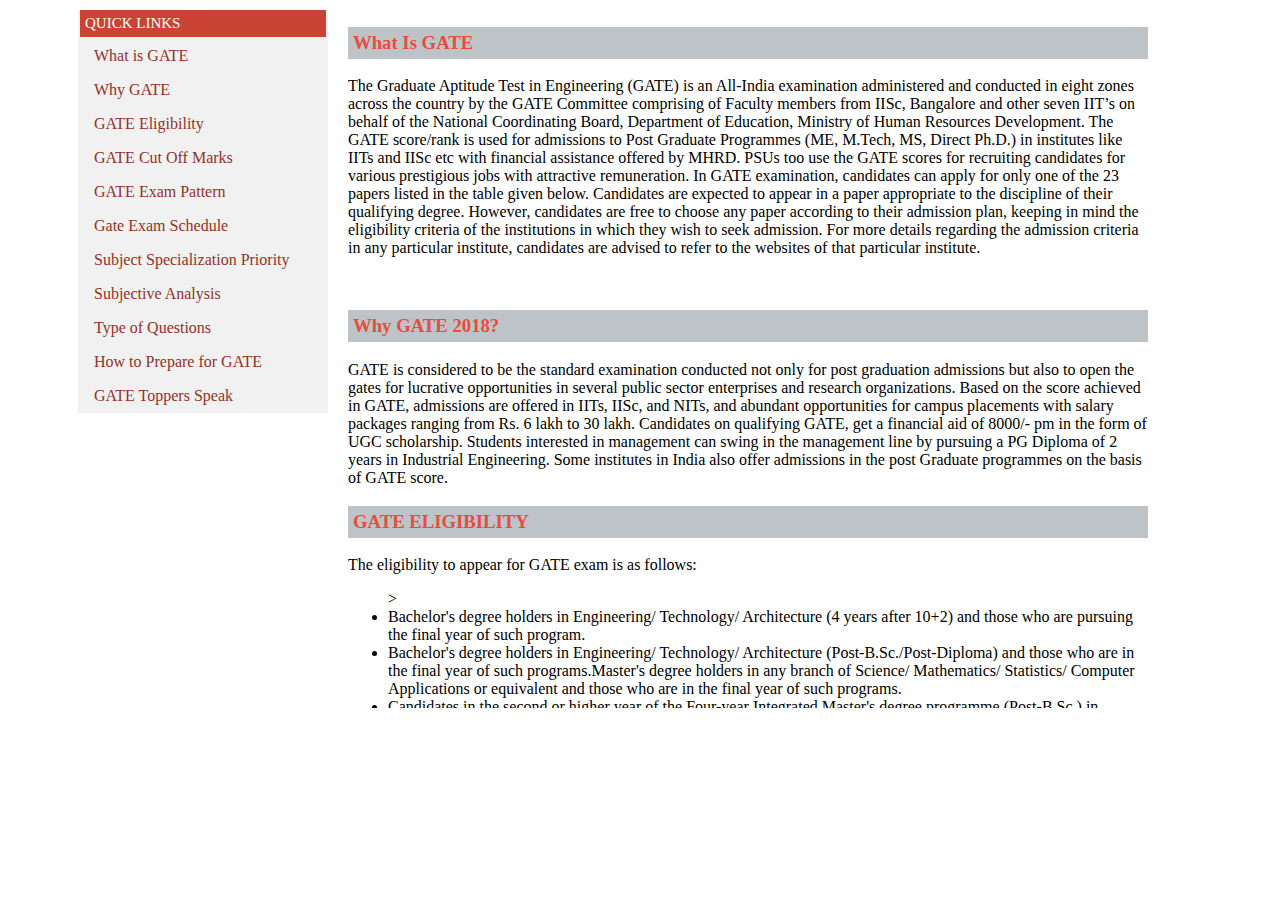
<file: gate_page/gate_page.htm>
<html>
<head>
<style>

.nav{
float:left;
margin:0px 20px 0px 70px;
}
.scroll{
}
.nav ul {
 list-style-type: none;
    margin: 0;
    padding: 0;
    width: 250px;
    background-color: #f1f1f1;

}

.nav li a {
    display: block;
    color: #000;
    padding: 8px 16px;
    text-decoration: none;
	color:#943126;
}
.nav li a:hover {
    background-color: #555;
    color:white;
}
div.scroll {
    background-color:white;
    width: 800px;
    height: 700px;
    overflow: scroll;
	float:left;
}
.scroll h3{
background-color:#BDC3C7;
color:#E74C3C;
padding:5px;
}
</style>
</head>
<body>
<div>
<div class="nav">
<ul>
   <li style="background-color:#CB4335;color:white;font-size:15px;padding:5px;margin:2px;">QUICK LINKS</li>
  <li><a href="#1">What is GATE</a></li>
  <li><a href="#2">Why GATE</a></li>
  <li><a href="#3">GATE Eligibility</a></li>
  <li><a href="#4">GATE Cut Off Marks</a></li>
  <li><a href="#5">GATE Exam Pattern</a></li>
  <li><a href="#6">Gate Exam Schedule</a></li>
  <li><a href="#7">Subject Specialization Priority</a></li>
  <li><a href="#8">Subjective Analysis</a></li>
  <li><a href="#9">Type of Questions</a></li>
  <li><a href="#10">How to Prepare for GATE</a></li>
  <li><a href="#12">GATE Toppers Speak</a></li>
</ul>
</div>
<div class="scroll">
<div id="1">
<h3>What Is GATE</h3>
<p>The Graduate Aptitude Test in Engineering (GATE) is an All-India examination administered and conducted in eight zones across the country by the GATE Committee comprising of Faculty members from IISc, Bangalore and other seven IIT’s on behalf of the National Coordinating Board, Department of Education, Ministry of Human Resources Development. The GATE score/rank is used for admissions to Post Graduate Programmes (ME, M.Tech, MS, Direct Ph.D.) in institutes like IITs and IISc etc with financial assistance offered by MHRD. PSUs too use the GATE scores for recruiting candidates for various prestigious jobs with attractive remuneration.
In GATE examination, candidates can apply for only one of the 23 papers listed in the table given below. Candidates are expected to appear in a paper appropriate to the discipline of their qualifying degree. However, candidates are free to choose any paper according to their admission plan, keeping in mind the eligibility criteria of the institutions in which they wish to seek admission. For more details regarding the admission criteria in any particular institute, candidates are advised to refer to the websites of that particular institute.
 </p>
 </div>
 <br>
 <div id="2">
 <h3>Why GATE 2018?</h3>
 <p>GATE is considered to be the standard examination conducted not only for post graduation admissions but also to open the gates for lucrative opportunities in several public sector enterprises and research organizations. Based on the score achieved in GATE, admissions are offered in IITs, IISc, and NITs, and abundant opportunities for campus placements with salary packages ranging from Rs. 6 lakh to 30 lakh. Candidates on qualifying GATE, get a financial aid of 8000/- pm in the form of UGC scholarship.
Students interested in management can swing in the management line by pursuing a PG Diploma of 2 years in Industrial Engineering. Some institutes in India also offer admissions in the post Graduate programmes on the basis of GATE score.
</p></div>
<div id="3">
<h3>GATE ELIGIBILITY</h3>
<p>The eligibility to appear for GATE exam is as follows:</p>
<ul style="none">>
<li>Bachelor's degree holders in Engineering/ Technology/ Architecture (4 years after 10+2) and those who are pursuing the final year of such program.</li>
<li>Bachelor's degree holders in Engineering/ Technology/ Architecture (Post-B.Sc./Post-Diploma) and those who are in the final year of such programs.</li<
<li>Master's degree holders in any branch of Science/ Mathematics/ Statistics/ Computer Applications or equivalent and those who are in the final year of such programs.</li>
<Li>Candidates in the second or higher year of the Four-year Integrated Master's degree programme (Post-B.Sc.) in Engineering/Technology.</li>
<li>Candidates in the fourth or higher year of Five-year Integrated Master's degree programme or Dual Degree programme in Engineering/Technology.</li>
<li>Candidates with qualifications obtained through examinations conducted by professional societies recognized by UPSC/AICTE (e.g. AMIE by Institute of Engineers (India); AMICE by Institute of Civil Engineers (India)) as equivalent to B.E. /B. Tech. Those who have completed section A or equivalent of such professional courses are also eligible.</li>
</ul>
<div>
<div id="5">
<h3>GATE Exam Pattern</h3>
<h4>Multiple Choice Questions (MCQs)</h4>
<p>These questions are objective in nature and each question will have choice of four answers, out of which the candidate has to mark the correct answer. Each question carries 1 or 2 marks questions in all the sections.</p>
<h4>Numerical Answer Questions</h4>
<p>There will be no choices available for these types of questions. A Numeric Answer question carries 1 or 2 marks questions in all sections. The answer for these questions is a real number to be entered by using mouse and virtual keypad displayed on the monitor. No negative marking for these questions.
 </p>
 <div>
 <div id="6">
 <h3> GATE Exam Schedule</h3>
 <p>Schedule will be announced soon</p></div>
 <div id="7">
 <h3>Subject Specialization Priority</h3>
 <h5>Electronics & Telecommunication Engineering</h5>
<ul><li>VLSI Design Tool Technology</li>
<li>Integrated Electronics & Circuits</li>
<li>Micro Electronics</li>
<li>Microwave Engineering</li>
<li.Communication Engg</li>
<li>Telecommunication Technology & Management</li>
<li>Optoelectronics & Optical Communication</li>
<li>Nanotechnology</li>
<li>Digital Signal Processing</li>
<li>Control & Automation</li></ul>
<h5>Mechanical Engineering</h5>
<ul><li>Design of Mechanical Equipment or Machine Design</li>
<li>Thermal Engineering</li>
<li>Manufacturing Science & Engineering</li>
<li>Production Engineering</li>
<li>Industrial Engineering</li>
<li>Material Science & management</li></ul>
<h5>Computer Science and Engineering & Information Technology</h5>
<li>Computer Science</li>
<li>Information Technology</li>
<li>Information Security</li>
<li>Software EngineeringM</li>
<li>Distributed Computing</li>
<li>Image Processing</li>
<li>Computer Systems and Hardware</li>
<li>Database and Information Systems</li>
     <li>Programming languages</li>
<li>Computer Networks and Distributed Systems</li>
<li>Artificial Intelligence</li>
<li>Advanced Computing</li></ul>
</div>
 <div id="9">
 <h3>Type Of Questions</h3>
 <p>GATE 2017 Exam consists of Multiple Choice Questions and Numerical Type Questions in all papers & sections. Multiple Choice Questions will contain 4 options, of which only one is correct. For Numerical Type Questions a numerical value as the answer should be entered using mouse and virtual keyboard on the monitor. The following are type of Questions:
 </p>
 <p>a. Recall: These are based on facts, principles, formulae or laws of the discipline. The candidate is expected to be able to obtain the answer either from his/her memory directly or at most from a one-line computation.<br>
b. Comprehension: These questions will test the candidate's understanding of the basics of his/her field, by requiring him/her to draw simple conclusions from fundamental ideas.<br>
c. Application: In these questions, the candidate is expected to apply his/her knowledge either through computation or by logical reasoning.<br>
d. Analysis and Synthesis: These can be linked questions, where the answer to the first question of the pair is required in order to answer its successor. Or these can be common data questions, in which two questions share the same data but can be solved independently of one another.<br>
e. Common Data Questions: Multiple questions may be linked to a common data problem, passage and the like. Two or three questions can be formed from the given common data problem. Each question is independent and its solution obtainable from the above problem data/passage directly. (Answer of the previous question is not required to solve the next question). Each question under this group will carry two marks.<br>
f. Linked Answer Questions: These questions are of problem solving type. A problem statement is followed by two questions based on the problem statement. The two questions are designed such that the solution to the second question depends upon the answer to the first one. In other words, the first answer is an intermediate step in working out the second answer. Each question in such linked answer questions will carry two marks.<br>
</p></div>
<div id="10">
<h3>How to prepare for GATE </h3>
<ul>
<li>GATE examination consists only of multiple and numerical answer type questions, hence only correct answer fetches marks.</li>
<li>Practice previous year question papers and analyze the weak topics and concentrate more on those topics. Candidates must try to solve the papers in a given time limit to obtain an idea as to how many questions are solved within the allotted time.</li>
<li>Imrt equal emphasis on both theory and numerical problems. </li>
<li>Browse through the GATE syllabus for topics allotted more weightage and prepare them.</li>
<li>Group Study is an effective way to brush up knowledge about technical topics with fellow partners and also helps to explore new techniques and methods to better understand the topics.</li>
<li>Do not make wild guess as there is negative marking associated with the questions. </li>
<li>Prepare the list of important definitions, equations, derivations, theorems, laws in every subject.</li>
<li>Pay more attention while attempting linked and common data questions.</li>
</ul></div>
</div>
</div>
</body>
</html>
</file>
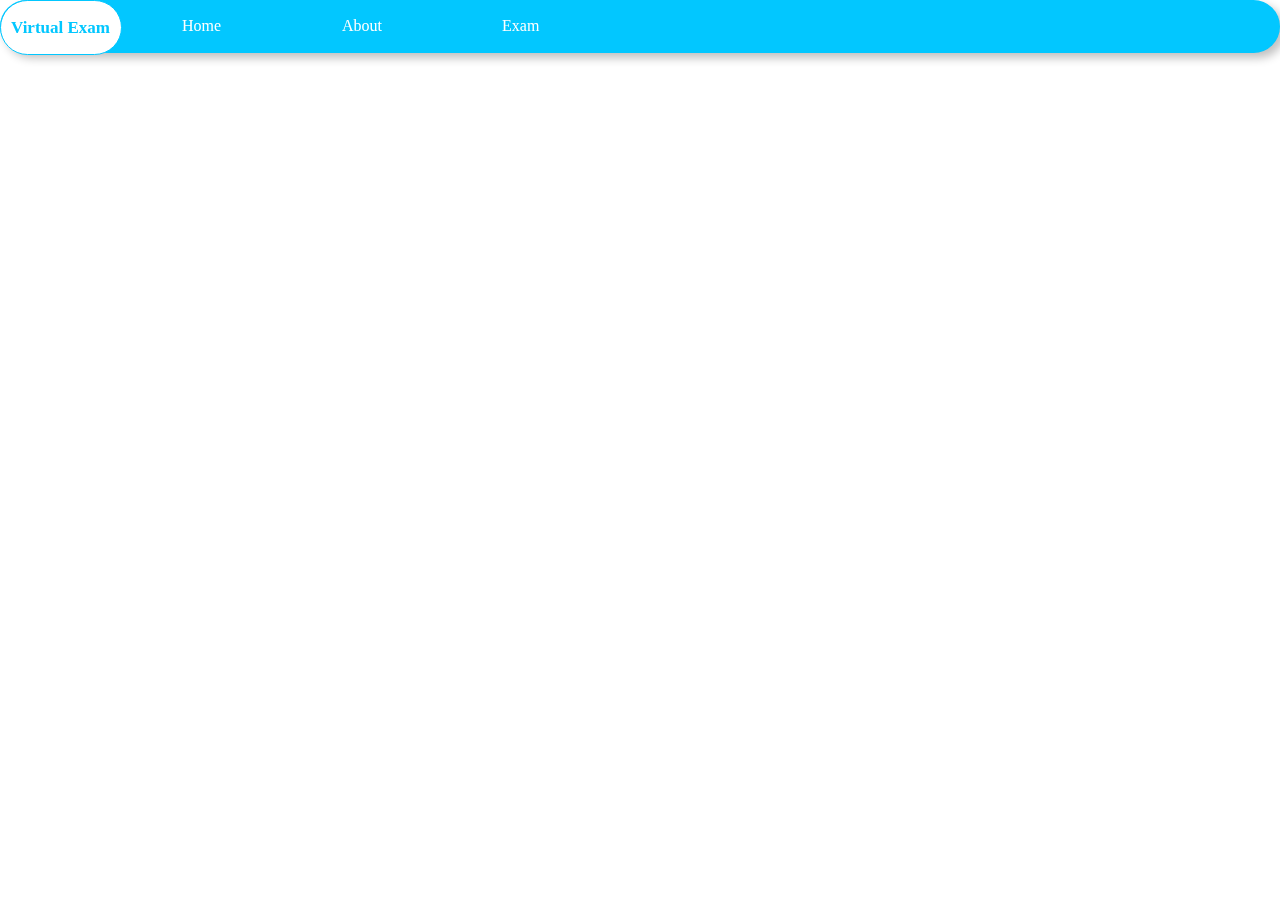
<file: gate_page/header.html>
<!DOCTYPE html>
<!DOCTYPE html>
<html>
<head>
	<title>header</title>
	<link rel="stylesheet" type="text/css" href="h.css">
</head>
<body>
<header><ul class="l1"><li class="li1"><h4>Virtual Exam</h4></li><li>Home</li><li>About</li><li>Exam</li></ul>
<ul class="l2"><li>Log in</li><li>Sign Up</li><li>My profile</li></ul></header>
</body>
</html>
</file>
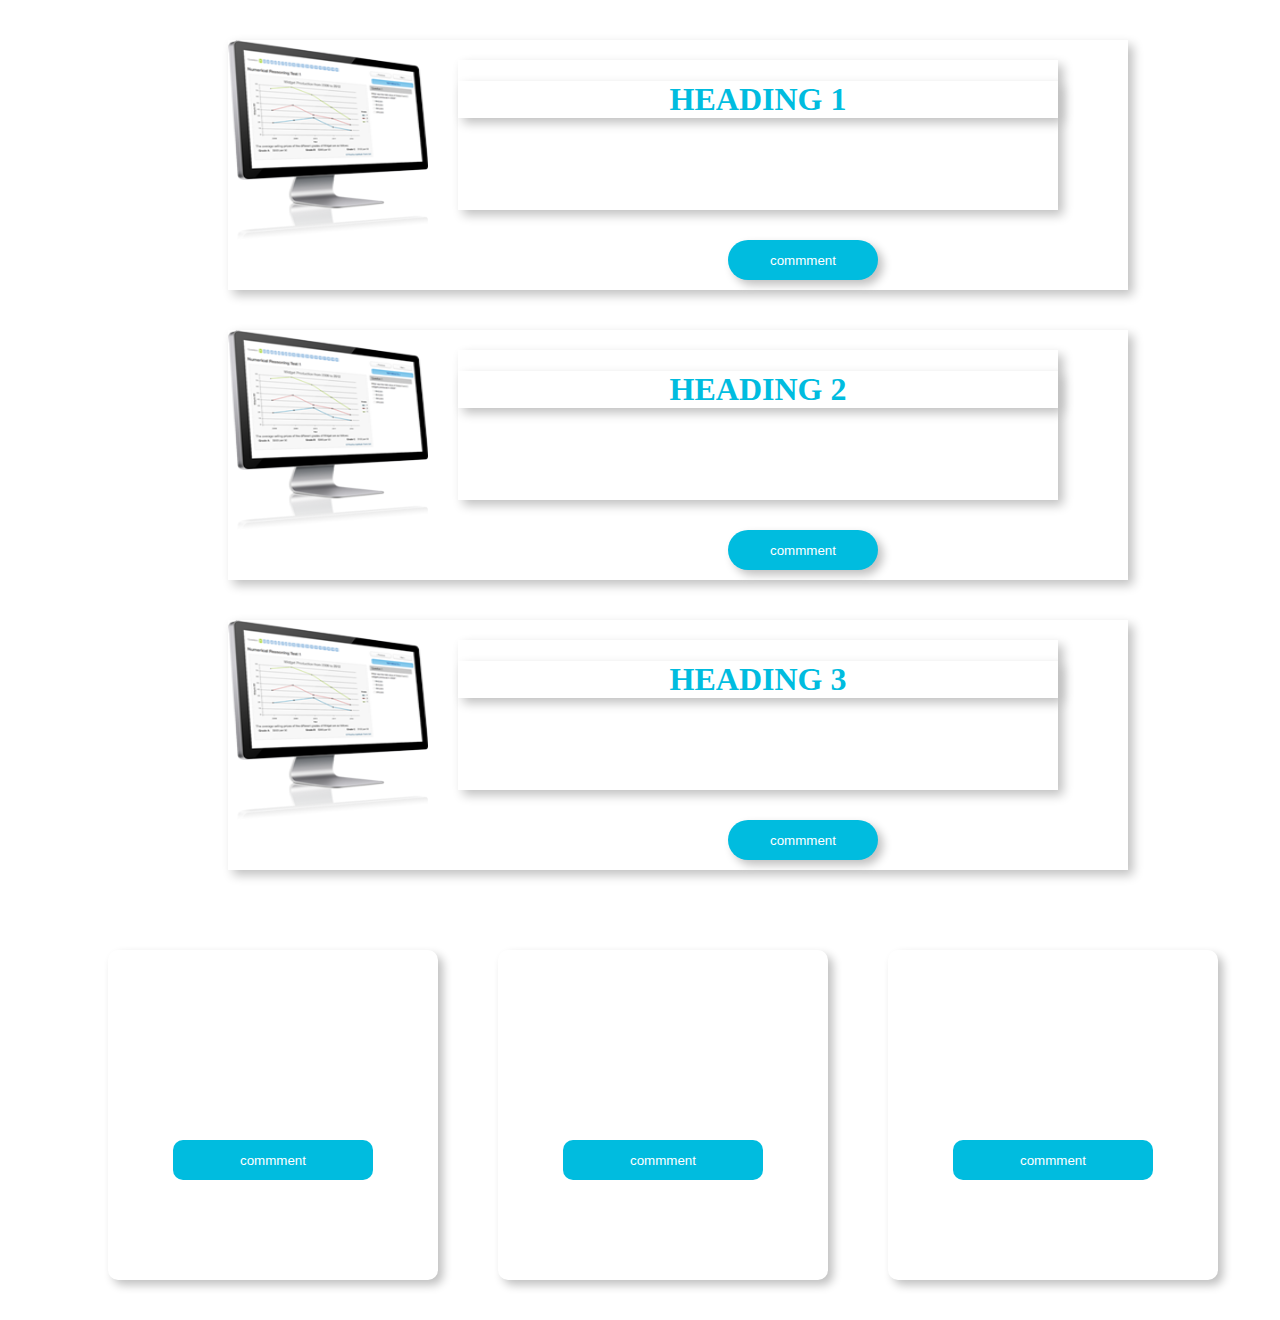
<file: homepage/home.html>
<!DOCTYPE html>
<!DOCTYPE html>
<html>
<head>
	<title>h</title>
	<link rel="stylesheet" type="text/css" href="hstyle.css">
</head>
<body>
<section>
<div><img src="h.png" class="left x"><div class="right x"><h1>HEADING 1</h1></div> <input class="x" type="submit" name="x" value="commment"></div>
<div><img src="h.png" class="left x"><div class="right x"><h1>HEADING 2</h1></div> <input class="x" type="submit" name="x" value="commment"></div>
<div><img src="h.png" class="left x"><div class="right x"><h1>HEADING 3</h1></div> <input class="x" type="submit" name="x" value="commment"></div>

</section>

<div>
	<div class="box b1"> <input type="submit" name="x" value="commment"></div>
	<div class="box b2"> <input type="submit" name="x" value="commment"></div>
	<div class="box b3"> <input type="submit" name="x" value="commment"></div>
</div>
</body>
</html>
</file>
<file: gate_page/h.css>
*
{
	margin: 0;
	padding: 0;
}
header
{
	
	background-color: #02c7ff;
	width: 100%;
	height: 53px;
	color:white;
	padding: 0px 0px;
	border-radius: 50px;
	box-shadow: 5px 5px 10px silver;
	position: fixed;
    margin-bottom: 40px;
    margin-top: 0px;
}
header ul
{
	list-style: none;
	float:left;
	margin-bottom: 10px;
}
.l1
{
	margin-right: 179px;
	margin-top:0px;
	
}
.l2
{
	margin-left: 100px;
}

header ul li
{
	float:left;
	margin: 4px 5px;
	height: 30px;
	padding-top: 13px;
	padding-bottom: 0px;
	padding-left: 50px;
	padding-right: 0px;
	width:100px;
	border-radius: 50px;
	transition: 0.4s;
}
header ul li:hover
{
	color:#02c7ff;
	background-color: white;
}
header ul .li1
{
	margin-left:0px;
	margin-bottom:0px;
	margin-top: 0px;
	padding-left:10px;
	padding-right: 10px;
	padding-top: 17px;
	padding-bottom: 0px;
	background-color: white;
	height:36px;
	color: #02c7ff;
	border: 1px #02c7ff solid;

}
header ul li h4
{
	font-size:17px;
	margin-bottom: 0px;

}
</file>
<file: homepage/hstyle.css>
section div
{
	
	margin: 40px 220px;
	width:900px;
	height:250px;
	position: relative;
	box-shadow: 5px 5px 10px silver;
}
section div .x
{
	float:left;
}


section div div
{
	
	height: 150px;
	width: 600px;
	text-align: center;
	margin: 20px 30px;
	
}
section div div h1
{
	color:#00BCDF;
	box-shadow: 5px 5px 10px silver;
}
section div input
{
	margin: 0px 500px;
	height:40px;
	width: 150px;
	border-radius: 40px;
	box-shadow: 5px 5px 10px silver;
}

img
{height:200px;
width:200px;}
.box{
	margin:40px 30px;
	padding:40px;
	height:250px;
	width:250px;
	float:left;
	text-align: center;
	border-radius: 10px;
	box-shadow: 5px 5px 10px silver;
	
}
.b1{
	background: white;
	color:white;
	margin-left: 100px;

}
.b2{
	background:white;
	color:white;
	
}
.b3{
	background:white;
	color:white;
	
}
input
{
	margin-top: 150px;
	height:40px;
	width: 200px;
	position: relative;
	border-collapse: collapse;
	border: 0px;
	border-radius: 10px;
	background: #00BCDF;
	color:white;
}

.middle
{
margin: 10px 10px;
}
 .div1
}
{
	
	margin: 40px 220px;
	width:900px;
	height:250px;
	position: relative;
	box-shadow: 5px 5px 10px silver;
}
 .x
{
	float:left;
}


 .div2
{
	
	height: 150px;
	width: 600px;
	text-align: center;
	margin: 20px 30px;
	
}
.div2 h1
{
	color:#00BCDF;
	box-shadow: 5px 5px 10px silver;
}
.div1 input
{
	margin: 0px 500px;
	height:40px;
	width: 150px;
	border-radius: 40px;
	box-shadow: 5px 5px 10px silver;
}

img
{height:200px;
width:200px;}
.box{
	margin:40px 30px;
	padding:40px;
	height:250px;
	width:250px;
	float:left;
	text-align: center;
	border-radius: 10px;
	box-shadow: 5px 5px 10px silver;
	
}
.b1{
	background: white;
	color:white;
	margin-left: 100px;

}
.b2{
	background:white;
	color:white;
	
}
.b3{
	background:white;
	color:white;
	
}
input
{
	margin-top: 150px;
	height:40px;
	width: 200px;
	position: relative;
	border-collapse: collapse;
	border: 0px;
	border-radius: 10px;
	background: #00BCDF;
	color:white;
}
</file>
